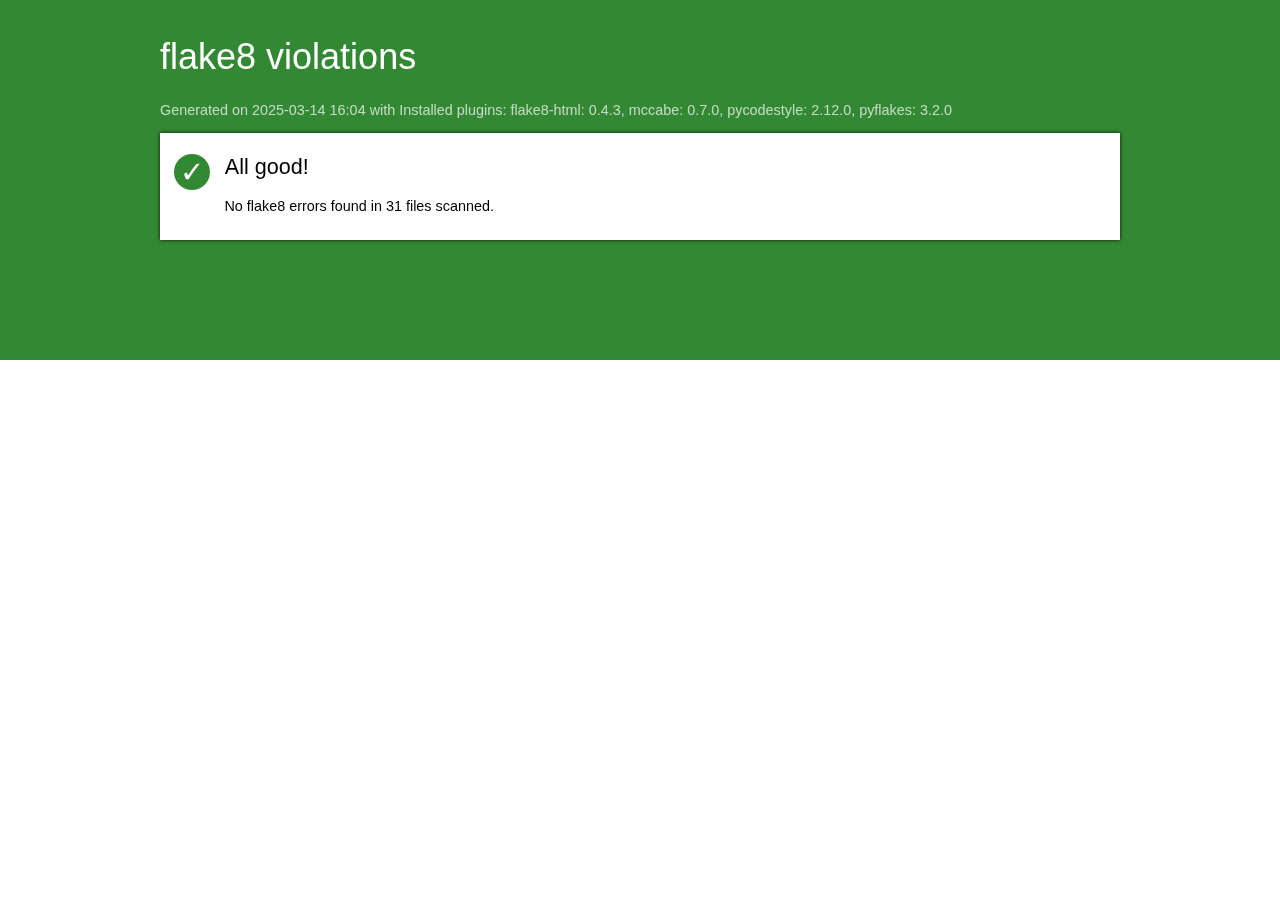
<file: merchex/flake-report/index.html>
<!DOCTYPE html>
<html>
   <head>
      <title>flake8 violations</title>
      <meta http-equiv="Content-Type" value="text/html; charset=UTF-8">
      <link rel="stylesheet" href="styles.css">
   </head>
   <body>
      <div id="masthead" class="sev-4"></div>
      <div id="page">
          <h1>flake8 violations</h1>
         <p id="versions">Generated on 2025-03-14 16:04
            with Installed plugins: flake8-html: 0.4.3, mccabe: 0.7.0, pycodestyle: 2.12.0, pyflakes: 3.2.0
         </p>
         <ul id="index">
         
         <li>
            <div id="all-good">
               <span class="count sev-4">
                  <span class="tick">&#x2713;</span>
               </span>
               <h2>All good!</h2>
               <p>No flake8 errors found in 31 files scanned.</p>
            </div>
         </li>
         
         </ul>
      </div>
   </body>
</html>
</file>
<file: merchex/flake-report/styles.css>
html {
   font-family: sans-serif;
   font-size: 90%;
}

#masthead {
   position: fixed;
   left: 0;
   top: 0;
   right: 0;
   height: 40%;
}

h1, h2 {
   font-family: sans-serif;
   font-weight: normal;
}

h1 {
   color: white;
   font-size: 36px;
   margin-top: 1em;
}

h1 img {
   margin-right: 0.3em;
}

h2 {
   margin-top: 0;
}

h1 a {
   color: white;
}

#versions {
   color: rgba(255, 255, 255, 0.7);
}

#page {
   position: relative;
   max-width: 960px;
   margin: 0 auto;
}

#index {
   background-color: white;
   box-shadow: 0 0 4px rgba(0, 0, 0, 0.8);
   padding: 0;
   margin: 0;
}

#index li {
   list-style: none;
   margin: 0;
   padding: 1px 0;
}

#index li + li {
   border-top: solid silver 1px;
}

.details p {
   margin-left: 3em;
   color: #888;
}

#index a {
   display: block;
   padding: 0.8em 1em;
   cursor: pointer;
}

#index #all-good {
   padding: 1.4em 1em 0.8em;
}

#all-good .count .tick {
   font-size: 2em;
}

#all-good .count {
   float: left;
}

#all-good h2,
#all-good p {
   margin-left: 50px;
}

#index a:hover {
   background-color: #eee;
}

.count {
   display: inline-block;
   border-radius: 50%;
   text-align: center;
   width: 2.5em;
   line-height: 2.5em;
   height: 2.5em;
   color: white;
   margin-right: 1em;
}

.sev-1 {
   background-color: #a00;
}
.sev-2 {
   background-color: #b80;
}
.sev-3 {
   background-color: #28c;
}
.sev-4 {
   background-color: #383;
}

a {
   text-decoration: none;
}

#doc {
   background-color: white;
   margin: 1em 0;
   padding: 1em;
   padding-left: 1.2em;
   position: relative;
   box-shadow: 0 0 4px rgba(0, 0, 0, 0.8);
}

#doc pre {
   margin: 0;
   padding: 0.07em;
}

.violations {
   position: absolute;
   margin: 1.2em 0 0 3em;
   padding: 0.5em 1em;
   font-size: 14px;
   background-color: white;
   box-shadow: 0 0 4px rgba(0, 0, 0, 0.4);
   display: none;
}

.violations .count {
   font-size: 70%;
}

.violations li {
   padding: 0.1em 0.3em;
   list-style: none;
}

.line-violations::before {
   display: block;
   content: "";
   position: absolute;
   left: -1em;
   width: 14px;
   height: 14px;
   border-radius: 50%;
   background-color: red;
}

.code:hover .violations {
   display: block;
}

tt {
   white-space: pre-wrap;
   font-family: Consolas, monospace;
   font-size: 10pt;
}

tt i {
   color: silver;
   display: inline-block;
   text-align: right;
   width: 3em;
   box-sizing: border-box;
   height: 100%;
   border-right: solid #eee 1px;
   padding-right: 0.2em;
}

.le {
   background-color: #ffe8e8;
   cursor: pointer;
}

.le:hover {
   background-color: #fcc;
}

.details {
   clear: both;
}

#index .details {
   border-top-style: none;
   margin: 1em;
}

ul.details {
   margin-left: 0;
   padding-left: 0;
}

#index .details li {
   list-style: none;
   border-top-style: none;
   margin: 0.3em 0;
   padding: 0;
}

#srclink {
   float: right;
   font-size: 36px;
   margin: 0;
}

#srclink a {
   color: white;
}

#index .details a {
   padding: 0;
   color: inherit;
}

.le {
   background-color: #ffe8e8;
   cursor: pointer;
}

.le.sev-1 {
   background-color: #f88;
}
.le.sev-2 {
   background-color: #fda;
}
.le.sev-3 {
   background-color: #adf;
}

img {
   height: 1.2em;
   vertical-align: -0.35em;
}

pre { line-height: 125%; }
td.linenos .normal { color: inherit; background-color: transparent; padding-left: 5px; padding-right: 5px; }
span.linenos { color: inherit; background-color: transparent; padding-left: 5px; padding-right: 5px; }
td.linenos .special { color: #000000; background-color: #ffffc0; padding-left: 5px; padding-right: 5px; }
span.linenos.special { color: #000000; background-color: #ffffc0; padding-left: 5px; padding-right: 5px; }
.hll { background-color: #ffffcc }
.c { color: #3D7B7B; font-style: italic } /* Comment */
.err { border: 1px solid #FF0000 } /* Error */
.k { color: #008000; font-weight: bold } /* Keyword */
.o { color: #666666 } /* Operator */
.ch { color: #3D7B7B; font-style: italic } /* Comment.Hashbang */
.cm { color: #3D7B7B; font-style: italic } /* Comment.Multiline */
.cp { color: #9C6500 } /* Comment.Preproc */
.cpf { color: #3D7B7B; font-style: italic } /* Comment.PreprocFile */
.c1 { color: #3D7B7B; font-style: italic } /* Comment.Single */
.cs { color: #3D7B7B; font-style: italic } /* Comment.Special */
.gd { color: #A00000 } /* Generic.Deleted */
.ge { font-style: italic } /* Generic.Emph */
.gr { color: #E40000 } /* Generic.Error */
.gh { color: #000080; font-weight: bold } /* Generic.Heading */
.gi { color: #008400 } /* Generic.Inserted */
.go { color: #717171 } /* Generic.Output */
.gp { color: #000080; font-weight: bold } /* Generic.Prompt */
.gs { font-weight: bold } /* Generic.Strong */
.gu { color: #800080; font-weight: bold } /* Generic.Subheading */
.gt { color: #0044DD } /* Generic.Traceback */
.kc { color: #008000; font-weight: bold } /* Keyword.Constant */
.kd { color: #008000; font-weight: bold } /* Keyword.Declaration */
.kn { color: #008000; font-weight: bold } /* Keyword.Namespace */
.kp { color: #008000 } /* Keyword.Pseudo */
.kr { color: #008000; font-weight: bold } /* Keyword.Reserved */
.kt { color: #B00040 } /* Keyword.Type */
.m { color: #666666 } /* Literal.Number */
.s { color: #BA2121 } /* Literal.String */
.na { color: #687822 } /* Name.Attribute */
.nb { color: #008000 } /* Name.Builtin */
.nc { color: #0000FF; font-weight: bold } /* Name.Class */
.no { color: #880000 } /* Name.Constant */
.nd { color: #AA22FF } /* Name.Decorator */
.ni { color: #717171; font-weight: bold } /* Name.Entity */
.ne { color: #CB3F38; font-weight: bold } /* Name.Exception */
.nf { color: #0000FF } /* Name.Function */
.nl { color: #767600 } /* Name.Label */
.nn { color: #0000FF; font-weight: bold } /* Name.Namespace */
.nt { color: #008000; font-weight: bold } /* Name.Tag */
.nv { color: #19177C } /* Name.Variable */
.ow { color: #AA22FF; font-weight: bold } /* Operator.Word */
.w { color: #bbbbbb } /* Text.Whitespace */
.mb { color: #666666 } /* Literal.Number.Bin */
.mf { color: #666666 } /* Literal.Number.Float */
.mh { color: #666666 } /* Literal.Number.Hex */
.mi { color: #666666 } /* Literal.Number.Integer */
.mo { color: #666666 } /* Literal.Number.Oct */
.sa { color: #BA2121 } /* Literal.String.Affix */
.sb { color: #BA2121 } /* Literal.String.Backtick */
.sc { color: #BA2121 } /* Literal.String.Char */
.dl { color: #BA2121 } /* Literal.String.Delimiter */
.sd { color: #BA2121; font-style: italic } /* Literal.String.Doc */
.s2 { color: #BA2121 } /* Literal.String.Double */
.se { color: #AA5D1F; font-weight: bold } /* Literal.String.Escape */
.sh { color: #BA2121 } /* Literal.String.Heredoc */
.si { color: #A45A77; font-weight: bold } /* Literal.String.Interpol */
.sx { color: #008000 } /* Literal.String.Other */
.sr { color: #A45A77 } /* Literal.String.Regex */
.s1 { color: #BA2121 } /* Literal.String.Single */
.ss { color: #19177C } /* Literal.String.Symbol */
.bp { color: #008000 } /* Name.Builtin.Pseudo */
.fm { color: #0000FF } /* Name.Function.Magic */
.vc { color: #19177C } /* Name.Variable.Class */
.vg { color: #19177C } /* Name.Variable.Global */
.vi { color: #19177C } /* Name.Variable.Instance */
.vm { color: #19177C } /* Name.Variable.Magic */
.il { color: #666666 } /* Literal.Number.Integer.Long */
</file>
